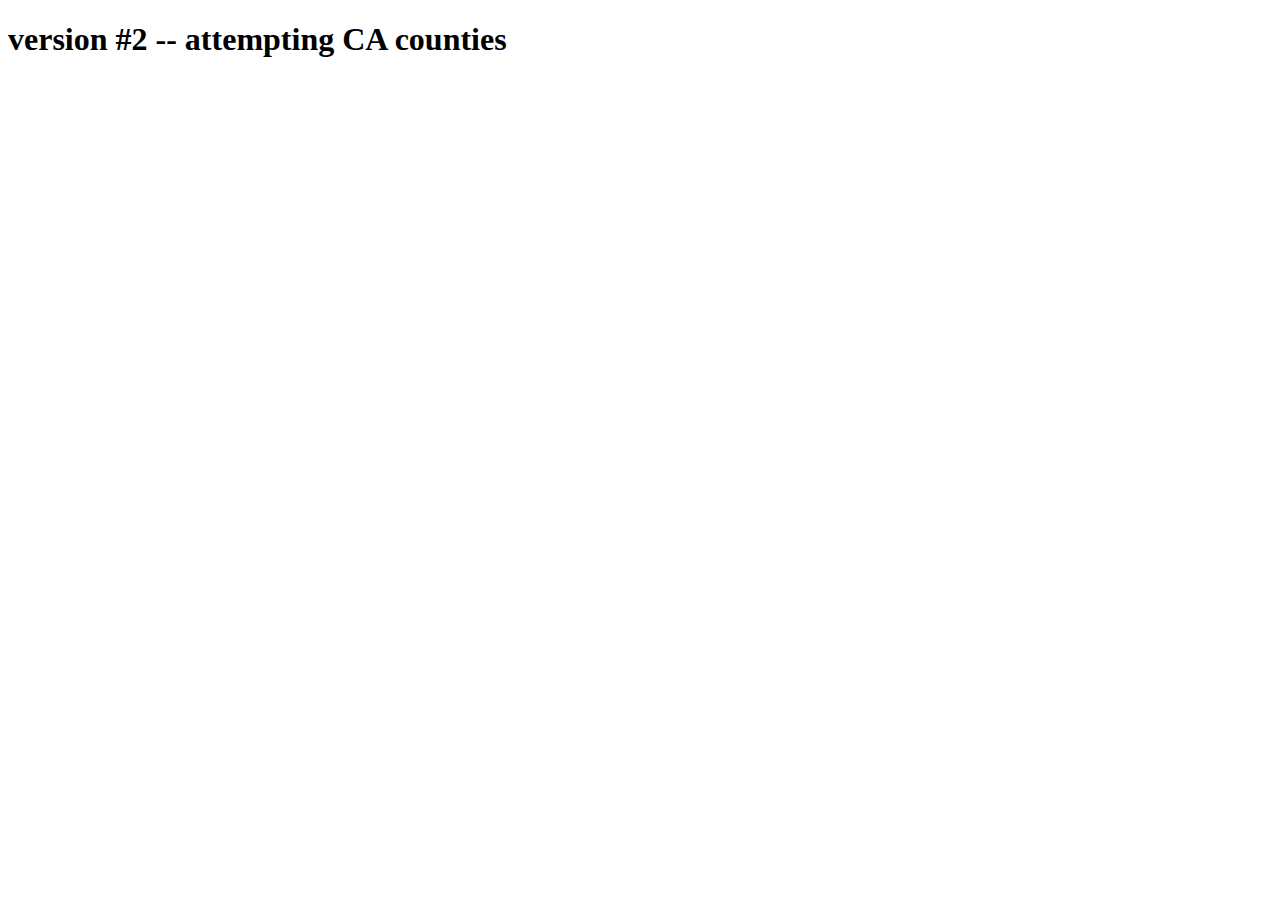
<file: templates/map_zoom2.html>
<!DOCTYPE html>
<meta charset="utf-8">

<head>
  <style>

    .background {
      fill: none;
      pointer-events: all;
    }

    #CA_counties {
      fill: #aaa;
    }

    #CA_counties .active {
      fill: orange;
    }

    #CA_countie-borders {
      fill: none;
      stroke: #fff;
      stroke-width: 1.5px;
      stroke-linejoin: round;
      stroke-linecap: round;
      pointer-events: none;
    }

  </style>
</head>

<body>
  <!-- libraries to handle geodata (topojson) and d3 -->
  <script src="http://d3js.org/d3.v3.min.js"></script>
  <script src="http://d3js.org/topojson.v1.min.js"></script>

  <h1> version #2 -- attempting CA counties </h1>
  <script>

      var width = 960,
          height = 500,
          centered;

      var projection = d3.geo.albersUsa()
          .scale(1070)
          .translate([width / 2, height / 2]);

      var path = d3.geo.path()
          .projection(projection);

      var svg = d3.select("body").append("svg")
          .attr("width", width)
          .attr("height", height);

      svg.append("rect")
          .attr("class", "background")
          .attr("width", width)
          .attr("height", height)
          .on("click", clicked);

      var g = svg.append("g");

      d3.json("/static/counties.json", function(error, us) {
        g.append("g")
          .attr("id", "CA_counties")
          .selectAll("path")
            .data(topojson.feature(us, us.objects.CA_counties).features)
          .enter().append("path")
            .attr("d", path)
            .on("click", clicked);

        g.append("path")
            .datum(topojson.mesh(us, us.objects.CA_counties, function(a, b) { return a !== b; }))
            .attr("id", "CA_countie-borders")
            .attr("d", path);
      });

      function clicked(d) {
        var x, y, k;

        if (d && centered !== d) {
          var centroid = path.centroid(d);
          x = centroid[0];
          y = centroid[1];
          k = 4;
          centered = d;
        } else {
          x = width / 2;
          y = height / 2;
          k = 1;
          centered = null;
        }

        g.selectAll("path")
            .classed("active", centered && function(d) { return d === centered; });

        g.transition()
            .duration(750)
            .attr("transform", "translate(" + width / 2 + "," + height / 2 + ")scale(" + k + ")translate(" + -x + "," + -y + ")")
            .style("stroke-width", 1.5 / k + "px");
      }

  </script>


</body>

</html>
</file>
